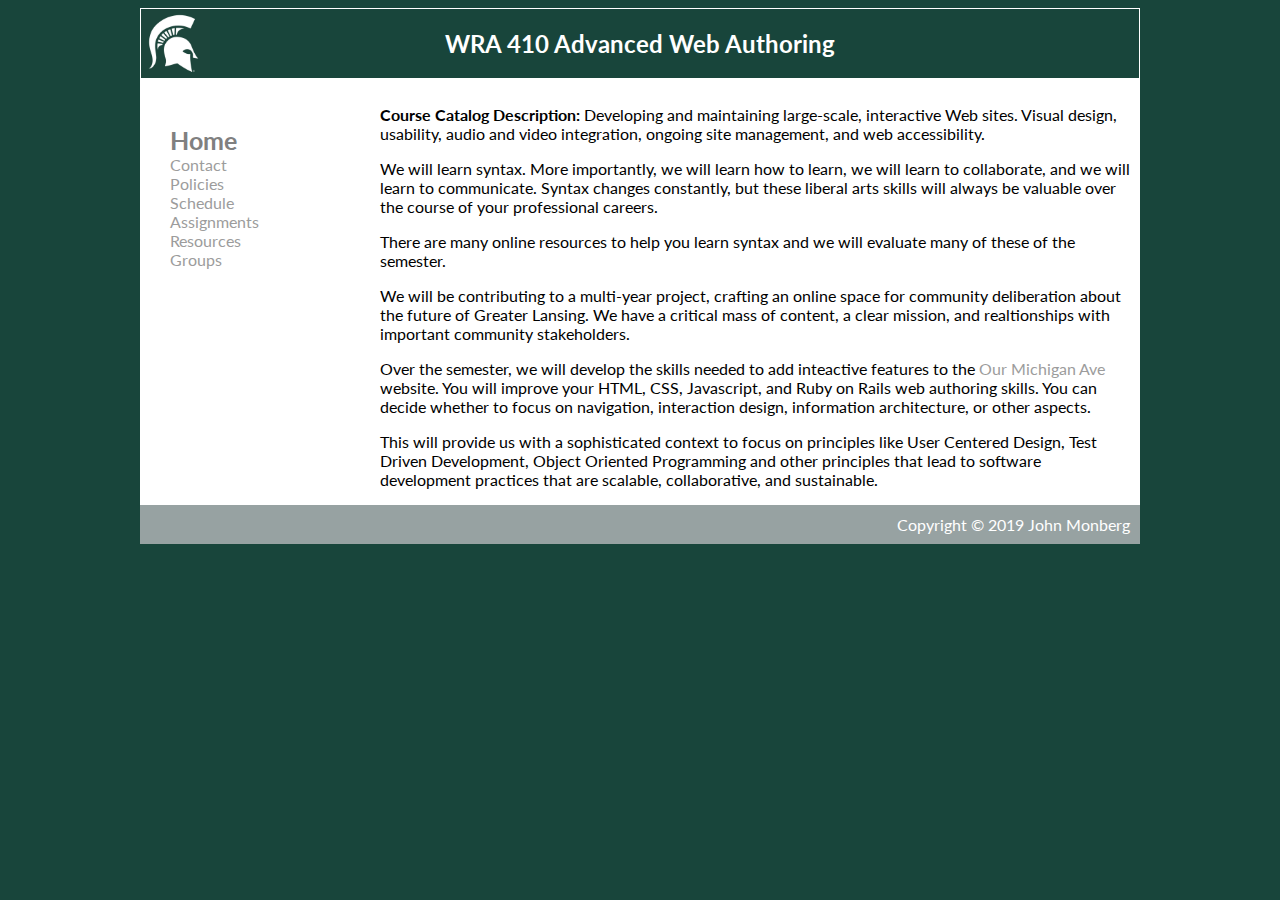
<file: index.html>
<html>
<head>
  <title>WRA 410</title>
  <link rel="stylesheet"
        href="https://fonts.googleapis.com/css?family=Lato">

  <link rel="stylesheet" type="text/css" href="style.css" />
</head>
<body>
  <div id = "container">
    <div id = "header">
      <h2> WRA 410 Advanced Web Authoring </h2>
    </div>
    <div id ="content">
      <div id = "nav">

        <ul>
          <li><a class="selected" href="">Home</a></li>
          <li><a href="contact.html">Contact</a></li>
          <li><a href="policies.html">Policies</a></li>
          <li><a href="schedule.html">Schedule</a></li>
          <li><a href="assignments.html">Assignments</a></li>
          <li><a href="resources.html">Resources</a></li>
          <li><a href="groups.html">Groups</a></li>
        </ul>
      </div>
      <div id = "main">

        <p><strong>Course Catalog Description:</strong> Developing and maintaining large-scale, interactive Web sites. Visual design, usability, audio and video integration, ongoing site management, and web accessibility.</p>
        <p>We will learn syntax. More importantly, we will learn how to learn, we will learn to collaborate, and we will learn to communicate. Syntax changes constantly, but these liberal arts skills will always be valuable over the course of your professional careers.</p>
        <p>There are many online resources to help you learn syntax and we will evaluate many of these of the semester.</p>

        <p>We will be contributing to a multi-year project, crafting an online space for community deliberation about the future of Greater Lansing. We have a critical mass of content, a clear mission, and realtionships with important community stakeholders.</p>

         <p>Over the semester, we will develop the skills needed to add inteactive features to the <a href="http://www.ourmichiganave.org">Our Michigan Ave </a>website. You will improve your HTML, CSS, Javascript, and Ruby on Rails web authoring skills. You can decide whether to focus on navigation, interaction design, information architecture, or other aspects.</p>

         <p>This will provide us with a sophisticated context to focus on principles like User Centered Design, Test Driven Development, Object Oriented Programming and other principles that lead to software development practices that are scalable, collaborative, and sustainable.</p>

      </div>
    </div>
    <div id = "footer">
      Copyright &copy; 2019 John Monberg
    </div>
  </div>
</body>
</html>
</file>
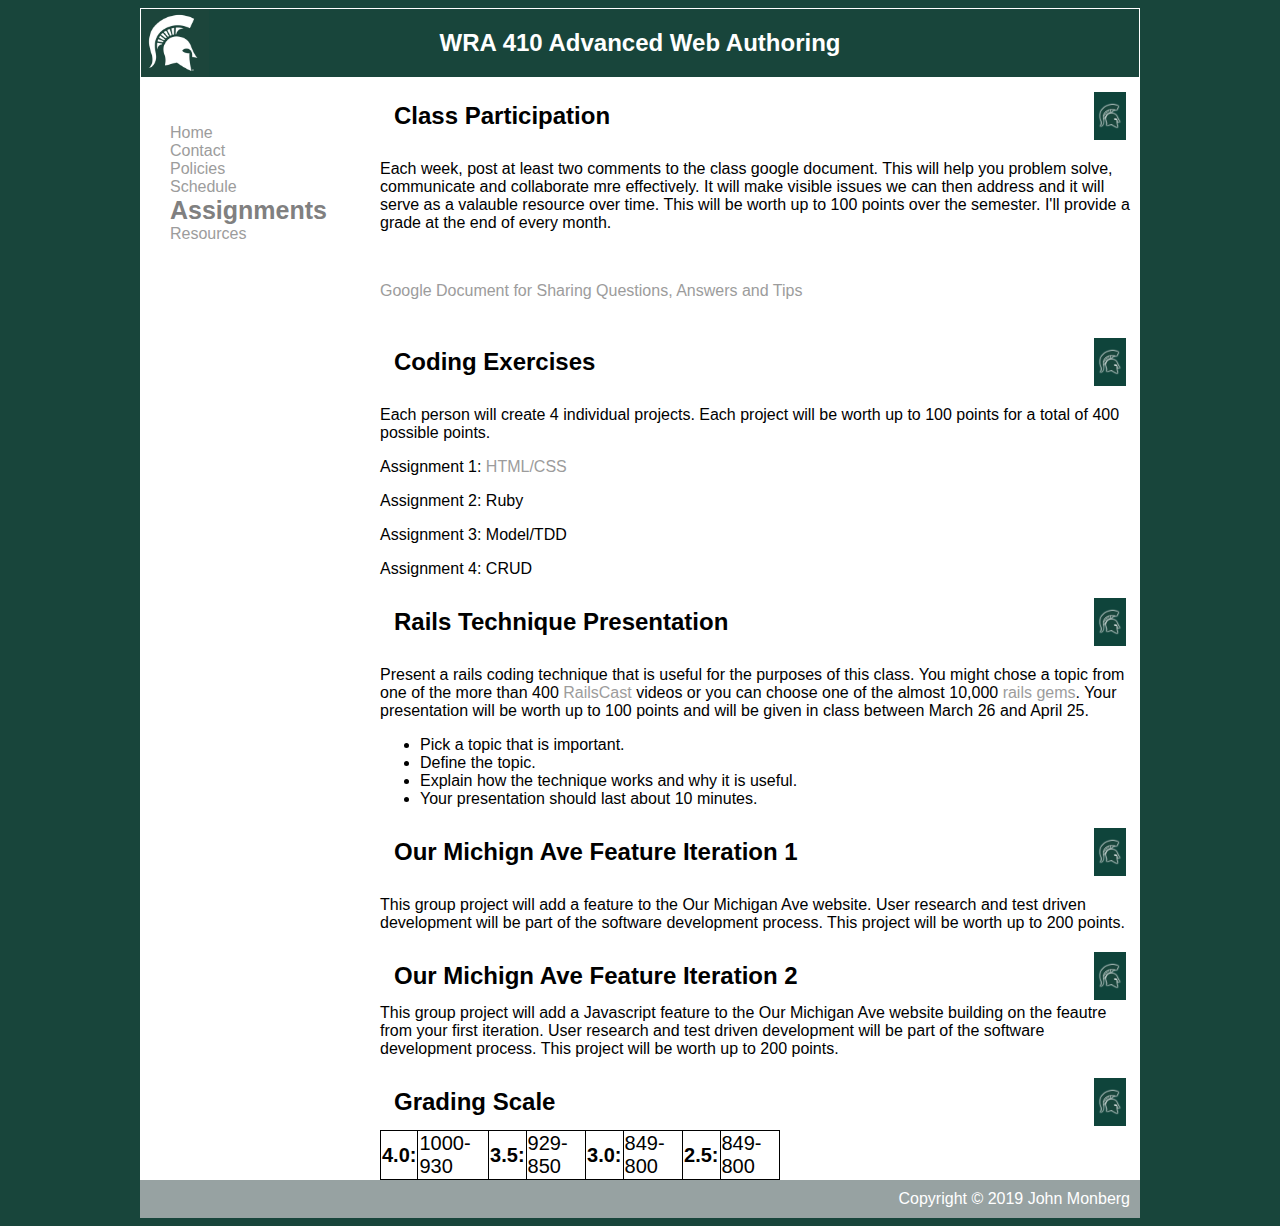
<file: assignments.html>
<html>
<head>
  <title>WRA 410</title>
  <link rel="stylesheet" type="text/css" href="style.css" />
</head>
<body>
  <div id = "container">
    <div id = "header">
      <h2> WRA 410 Advanced Web Authoring </h2>
    </div>
    <div id ="content">
      <div id = "nav">

        <ul>
          <li><a href="index.html">Home</a></li>
          <li><a href="contact.html">Contact</a></li>
          <li><a href="policies.html">Policies</a></li>
          <li><a href="schedule.html">Schedule</a></li>
          <li><a class="selected" href="assignments.html">Assignments</a></li>
          <li><a href="resources.html">Resources</a></li>
        </ul>
      </div>
      <div id = "main">
        <h2>Class Participation</h2>
        <p>Each week, post at least two comments to the class google document. This will help you problem solve, communicate and collaborate mre effectively. It will make visible issues we can then address and it will serve as a valauble resource over time. This will be worth up to 100 points over the semester. I'll provide a grade at the end of every month. </p><br>
        <p> <a href="https://docs.google.com/document/d/1xkNH0uTS0eKyeuKK-n-oFc9xwXeNPyQhF3KM-6RdijI/edit#heading=h.85o64adj8l80">Google Document for Sharing Questions, Answers and Tips</a></p><br>

        <h2>Coding Exercises</h2>
        <p>Each person will create 4 individual projects. Each project will be worth up to 100 points for a total of 400 possible points.</p>
         <p>Assignment 1: <a href="assignment1.html">HTML/CSS</a></p>
         <p>Assignment 2: Ruby</p>
         <p>Assignment 3: Model/TDD</p>
         <p>Assignment 4: CRUD</p>


        <h2>Rails Technique Presentation</h2>
        <p>Present a rails coding technique that is useful for the purposes of this class. You might chose a topic from one of the more than 400 <a href="http://railscasts.com">RailsCast </a>videos or you can choose one of the almost 10,000 <a href="https://rubygems.org/gems">rails gems</a>.
        Your presentation will be worth up to 100 points and will be given in class between March 26 and April 25.

        <ul>
        <li>Pick a topic that is important.
          <li>Define the topic.</li>
          <li>Explain how the technique works and why it is useful.</l1>
          <li>Your presentation should last about 10 minutes. </li>
         </ul>



        <h2>Our Michign Ave Feature Iteration 1</h2>
        <p>This group project will add a feature to the Our Michigan Ave website. User research and test driven development will be part of the software development process. This project will be worth up to 200 points.</p>

        <h2>Our Michign Ave Feature Iteration 2</h2>
        This group project will add a Javascript feature to the Our Michigan Ave website building on the feautre from your first iteration. User research and test driven development will be part of the software development process. This project will be worth up to 200 points.</p>


       <table class="table1">
         <tr>
        <h2>Grading Scale </h2>
         <th>4.0:</th><td>1000-930 <br></td>
         <th>3.5:</th><td>929-850 <br></td>
         <th>3.0:</th><td>849-800 <br></td>
         <th>2.5:</th><td>849-800 <br></td>
         </tr>
       </table>

      </div>
    </div>
    <div id = "footer">
      Copyright &copy; 2019 John Monberg
    </div>
  </div>
</body>
</html>
</file>
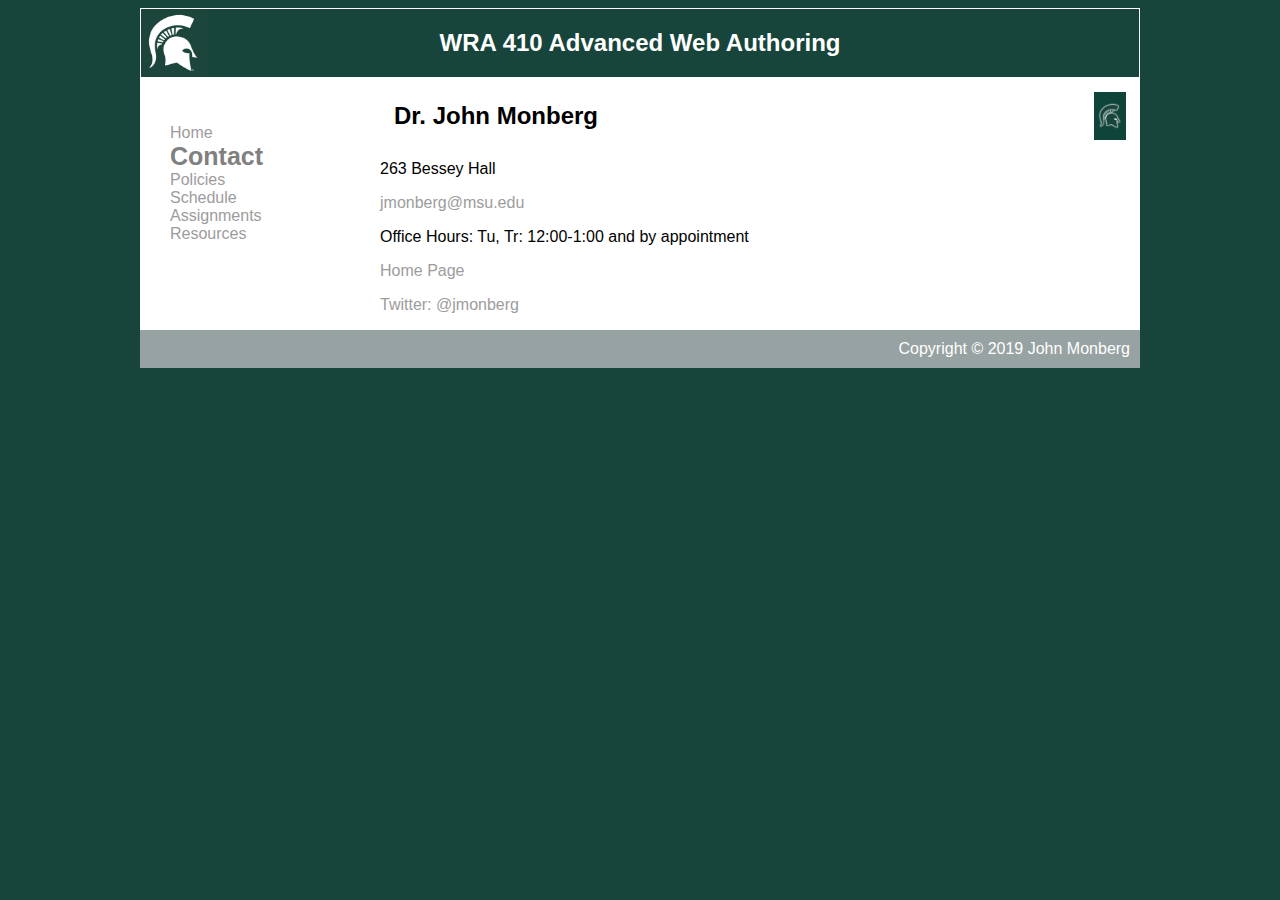
<file: contact.html>
<html>
<head>
  <title>WRA 410</title>
  <link rel="stylesheet" type="text/css" href="style.css" />
</head>
<body>
  <div id = "container">
    <div id = "header">
      <h2> WRA 410 Advanced Web Authoring </h2>
    </div>
    <div id ="content">
      <div id = "nav">

        <ul>
          <li><a href="index.html">Home</a></li>
          <li><a class="selected"href="contact.html">Contact</a></li>
          <li><a href="policies.html">Policies</a></li>
          <li><a href="schedule.html">Schedule</a></li>
          <li><a href="assignments.html">Assignments</a></li>
          <li><a href="resources.html">Resources</a></li>
        </ul>
      </div>
      <div id = "main">
        <h2> Dr. John Monberg </h2>
        <p>263 Bessey Hall   </p>
        <p><A HREF="mailto:jmonberg@msu.edu">jmonberg@msu.edu</A> </p>
        <p> Office Hours: Tu, Tr: 12:00-1:00 and by appointment </p>
        <p><A HREF=" http://jmonberg.msu.domains">Home Page</A> </p>
        <p><a href="https://twitter.com/jmonberg">Twitter: @jmonberg</a> </p>

      </div>
    </div>
    <div id = "footer">
      Copyright &copy; 2019 John Monberg
    </div>
  </div>
</body>
</html>
</file>
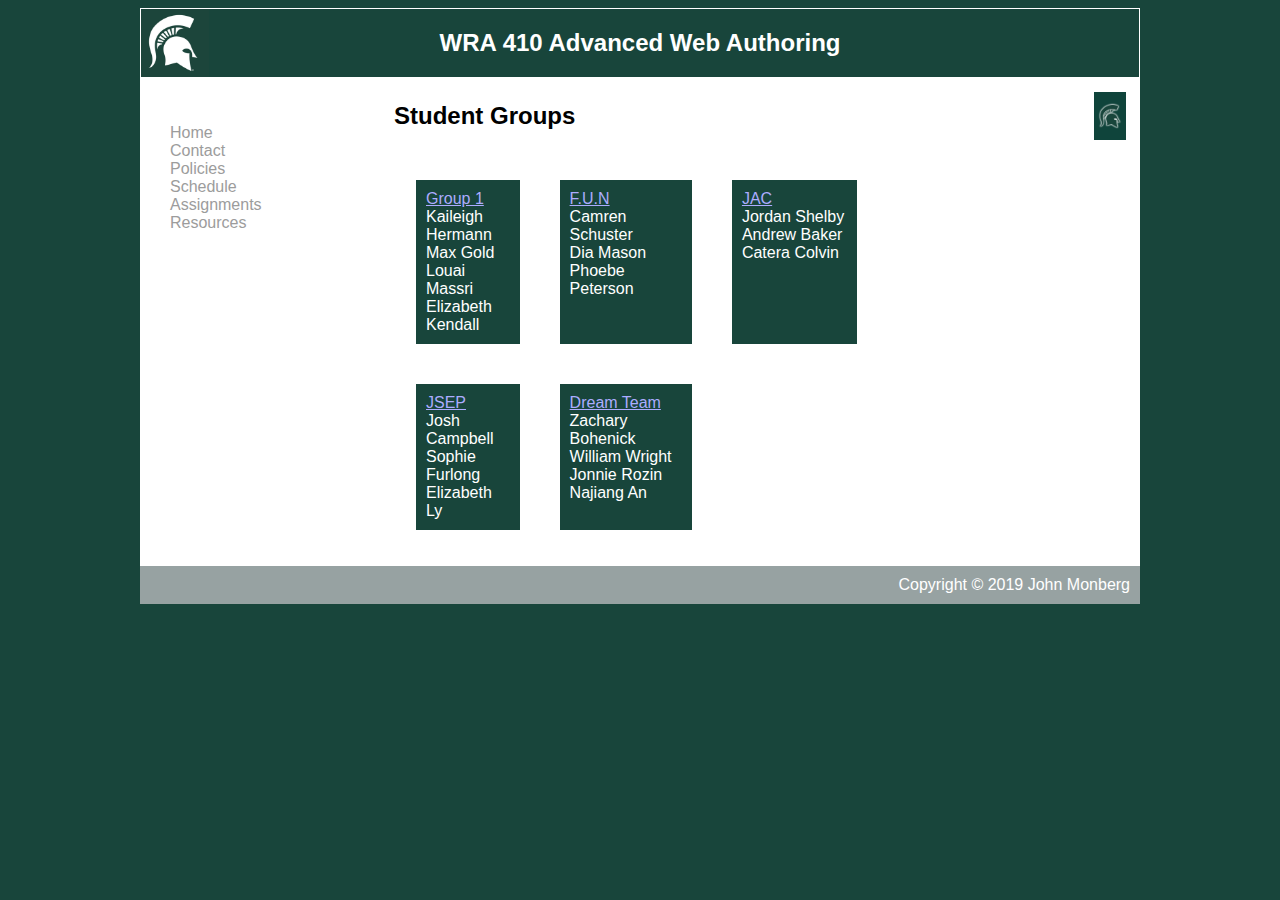
<file: groups.html>
<html>
<head>
  <title>WRA 410 Groups</title>
  <link rel="stylesheet" type="text/css" href="style.css" />
</head>
<body>
  <div id = "container">
    <div id = "header">
      <h2> WRA 410 Advanced Web Authoring </h2>
    </div>
    <div id ="content">
      <div id = "nav">

        <ul>
          <li><a href="index.html">Home</a></li>
          <li><a href="contact.html">Contact</a></li>
          <li><a href="policies.html">Policies</a></li>
          <li><a href="schedule.html">Schedule</a></li>
          <li><a href="assignments.html">Assignments</a></li>
          <li><a href="resources.html">Resources</a></li>
        </ul>
      </div>
      <div id = "main">
        <h2> Student Groups </h2>

        <div class="columns">

       <div id = "student-group">
        <div class = student-group-name> Group 1</div>
        <a href="https://github.com/kaileighh">Kaileigh Hermann</a>
        <a href="https://github.com/abc">Max Gold</a>
        <a href="https://github.com/abc">Louai Massri</a>
        <a href="https://github.com/abc">Elizabeth Kendall</a>
       </div>

      <div id = "student-group">
        <div class = student-group-name>F.U.N </div>
        <a href="https://github.com/schust70">Camren Schuster</a>
        <br><a href="https://github.com/diamase">Dia Mason</a>
        <a href="https://github.com/pete1199">Phoebe Peterson</a>
       </div>

       <div id = "student-group">
        <div class = student-group-name>JAC</div>
        <a href="https://github.com/JShelby1">Jordan Shelby</a>
        <a href="https://github.com/bakera33">Andrew Baker</a>
        <a href="https://github.com/Colvinca">Catera Colvin</a>
       </div>

       <div id = "student-group">
        <div class = student-group-name>JSEP</div>
        <a href="https://github.com/abc">Josh Campbell</a>
        <a href="https://github.com/abc">Sophie Furlong</a>
        <a href="https://github.com/lyelizab">Elizabeth Ly</a>
       </div>

       <div id = "student-group">
        <div class = student-group-name>Dream Team</div>
        <a href="https://github.com/zbohenick">Zachary Bohenick</a>
        <a href="https://github.com/abc">William Wright</a>
        <a href="https://github.com/abc">Jonnie Rozin</a>
        <a href="https://github.com/Gabrielie">Najiang An</a>
       </div>
</div>

      </div>
    </div>
    <div id = "footer">
      Copyright &copy; 2019 John Monberg
    </div>
  </div>
</body>
</html>
</file>
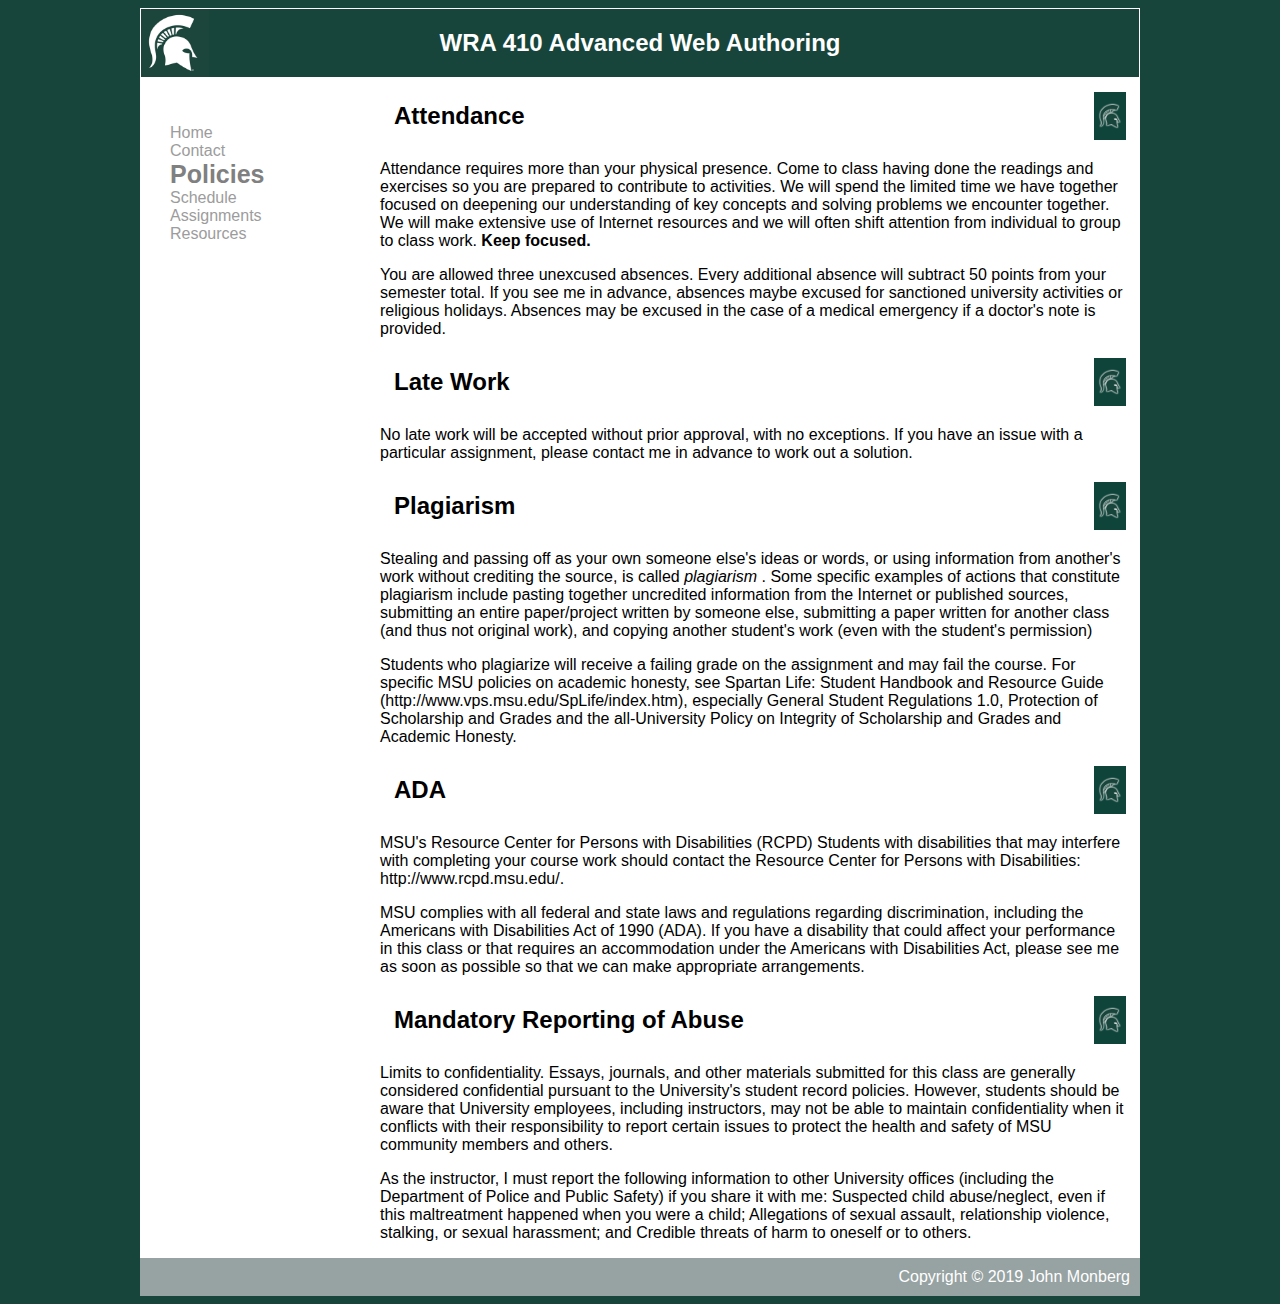
<file: policies.html>
<html>
<head>
  <title>WRA 410</title>
  <link rel="stylesheet" type="text/css" href="style.css" />
</head>
<body>
  <div id = "container">
    <div id = "header">
      <h2> WRA 410 Advanced Web Authoring </h2>
    </div>
    <div id ="content">
      <div id = "nav">

        <ul>
          <li><a href="index.html">Home</a></li>
          <li><a href="contact.html">Contact</a></li>
          <li><a class="selected" href="policies.html">Policies</a></li>
          <li><a href="schedule.html">Schedule</a></li>
          <li><a href="assignments.html">Assignments</a></li>
          <li><a href="resources.html">Resources</a></li>
        </ul>
      </div>
      <div id = "main">
        <h2> Attendance</h2>
        <p>Attendance requires more than your physical presence. Come to class having done the readings and exercises so you are prepared to contribute to activities. We will spend the limited time we have together focused on deepening our understanding of key concepts and solving problems we encounter together. We will make extensive use of Internet resources and we will often shift attention from individual to group to class work. <b> Keep focused.</b>   </p>
        <p>You are allowed three unexcused absences. Every additional absence will subtract 50 points from your semester total.  If you see me in advance, absences maybe excused for sanctioned university activities or religious holidays.  Absences may be excused in the case of a medical emergency if a doctor's note is provided. </p>

        <h2> Late Work</h2>
        <p>No late work will be accepted without prior approval, with no exceptions. If you have an issue with a particular assignment, please contact me in advance to work out a solution.</p>

        <h2>Plagiarism</h2>
        <p>Stealing and passing off as your own someone else&apos;s ideas or words, or using information from another&apos;s work without crediting the source, is called <i>plagiarism </i>. Some specific examples of actions that constitute plagiarism include pasting together uncredited information from the Internet or published sources, submitting an entire paper/project written by someone else, submitting a paper written for another class (and thus not original work), and copying another student&apos;s work (even with the student&apos;s permission)</p>

        <p>Students who plagiarize will receive a failing grade on the assignment and may fail the course. For specific MSU policies on academic honesty, see Spartan Life: Student Handbook and Resource Guide (http://www.vps.msu.edu/SpLife/index.htm), especially General Student Regulations 1.0, Protection of Scholarship and Grades and the all-University Policy on Integrity of Scholarship and Grades and Academic Honesty.</p>

        <h2> ADA </h2>
        <p>MSU&apos;s Resource Center for Persons with Disabilities (RCPD) Students with disabilities that may interfere with completing your course work should contact the Resource Center for Persons with Disabilities: http://www.rcpd.msu.edu/.</P>
        <p>MSU complies with all federal and state laws and regulations regarding discrimination, including the Americans with Disabilities Act of 1990 (ADA). If you have a disability that could affect your performance in this class or that requires an accommodation under the Americans with Disabilities Act, please see me as soon as possible so that we can make appropriate arrangements.</p>

        <h2>Mandatory Reporting of Abuse</h2>
        <p> Limits to confidentiality. Essays, journals, and other materials submitted for this class are generally considered confidential pursuant to the University's student record policies. However, students should be aware that University employees, including instructors, may not be able to maintain confidentiality when it conflicts with their responsibility to report certain issues to protect the health and safety of MSU community members and others.</p>
        <p>As the instructor, I must report the following information to other University offices (including the Department of Police and Public Safety) if you share it with me: Suspected child abuse/neglect, even if this maltreatment happened when you were a child; Allegations of sexual assault, relationship violence, stalking, or sexual harassment; and Credible threats of harm to oneself or to others.</P>
      </div>
    </div>
    <div id = "footer">
      Copyright &copy; 2019 John Monberg
    </div>
  </div>
</body>
</html>
</file>
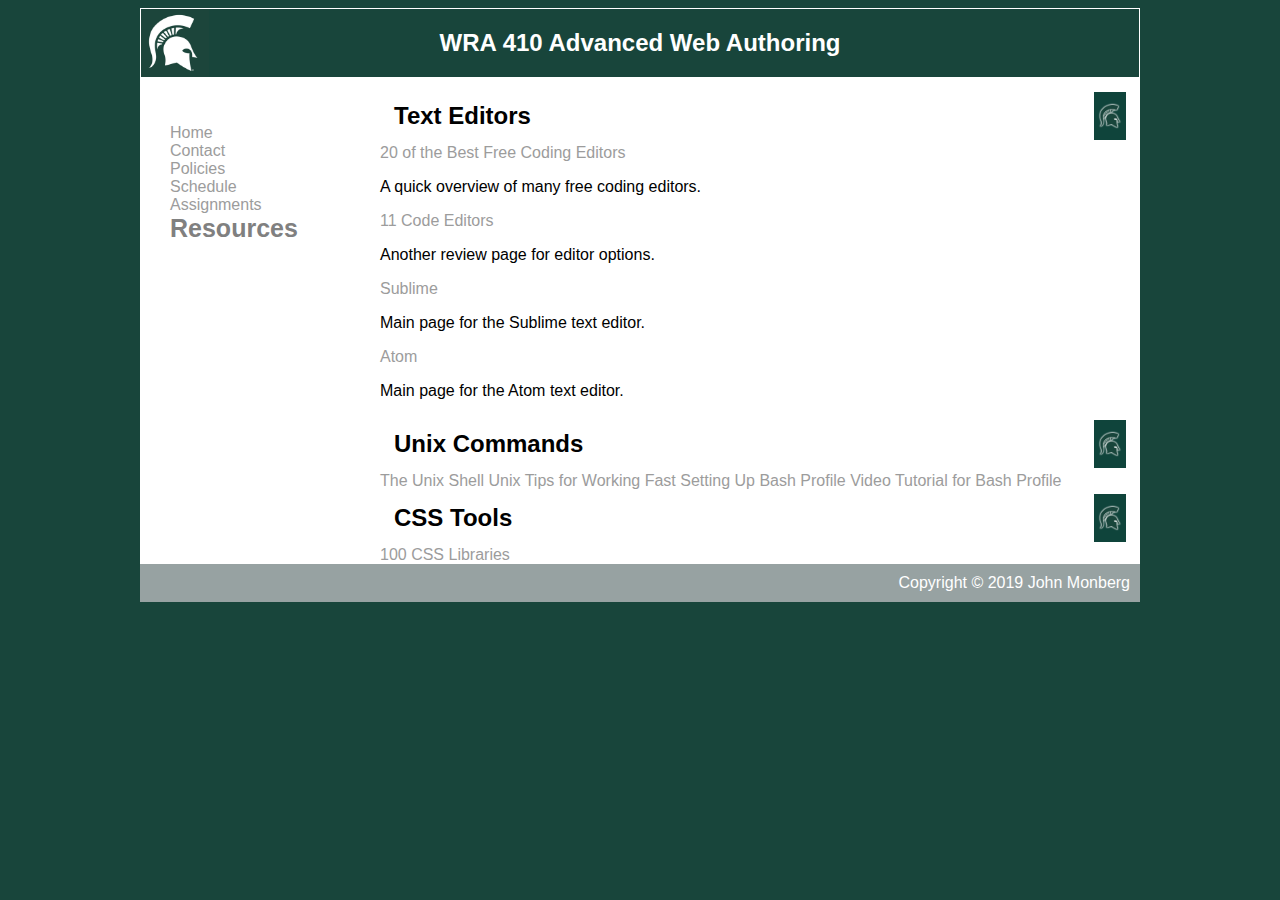
<file: resources.html>
<html>
<head>
  <title>WRA 410</title>
  <link rel="stylesheet" type="text/css" href="style.css" />
</head>
<body>
  <div id = "container">
    <div id = "header">
      <h2> WRA 410 Advanced Web Authoring </h2>
    </div>
    <div id ="content">
      <div id = "nav">

        <ul>
          <li><a href="index.html">Home</a></li>
          <li><a href="contact.html">Contact</a></li>
          <li><a href="policies.html">Policies</a></li>
          <li><a href="schedule.html">Schedule</a></li>
          <li><a href="assignments.html">Assignments</a></li>
          <li><a class="selected" href="resources.html">Resources</a></li>
        </ul>
      </div>
      <div id = "main">
        <div>
        <h2> Text Editors</h2>

        <a href="http://jemebuyan.com/02/20-of-the-best-free-coding-editors-hjfjdfjtjfdtu-bl345rt.html">20 of the Best Free Coding Editors</a>
        <p>A quick overview of many free coding editors.</p>

        <p>

        <a href="https://www.elegantthemes.com/blog/resources/the-11-best-code-editors-available-in-2015">11 Code Editors</a>

         <p>Another review page for editor options.</p>

        <p></p>

        <a href="https://www.sublimetext.com">Sublime</a>
        <p>Main page for the Sublime text editor.</p>

        <p></p>

        <a href="https://atom.io">Atom</a>
        <p>Main page for the Atom text editor.</p>

         <h2>Unix Commands</h2>

         <a href="https://swcarpentry.github.io/shell-novice/reference/">The Unix Shell</a>

         <a href="https://hackernoon.com/10-basic-tips-on-working-fast-in-unix-or-linux-terminal-5746ae42d277">Unix Tips for Working Fast</a>

		<a href="https://natelandau.com/my-mac-osx-bash_profile/">Setting Up Bash Profile</a>
		<a href="https://www.youtube.com/watch?v=_3om0Kt43wQ">Video Tutorial for Bash Profile</a>

         <h2>CSS Tools</h2>

         <a href="https://speckyboy.com/100-css-libraries-frameworks-tools/">100 CSS Libraries</a>
        </div>


      </div>
    </div>
    <div id = "footer">
      Copyright &copy; 2019 John Monberg
    </div>
  </div>
</body>
</html>
</file>
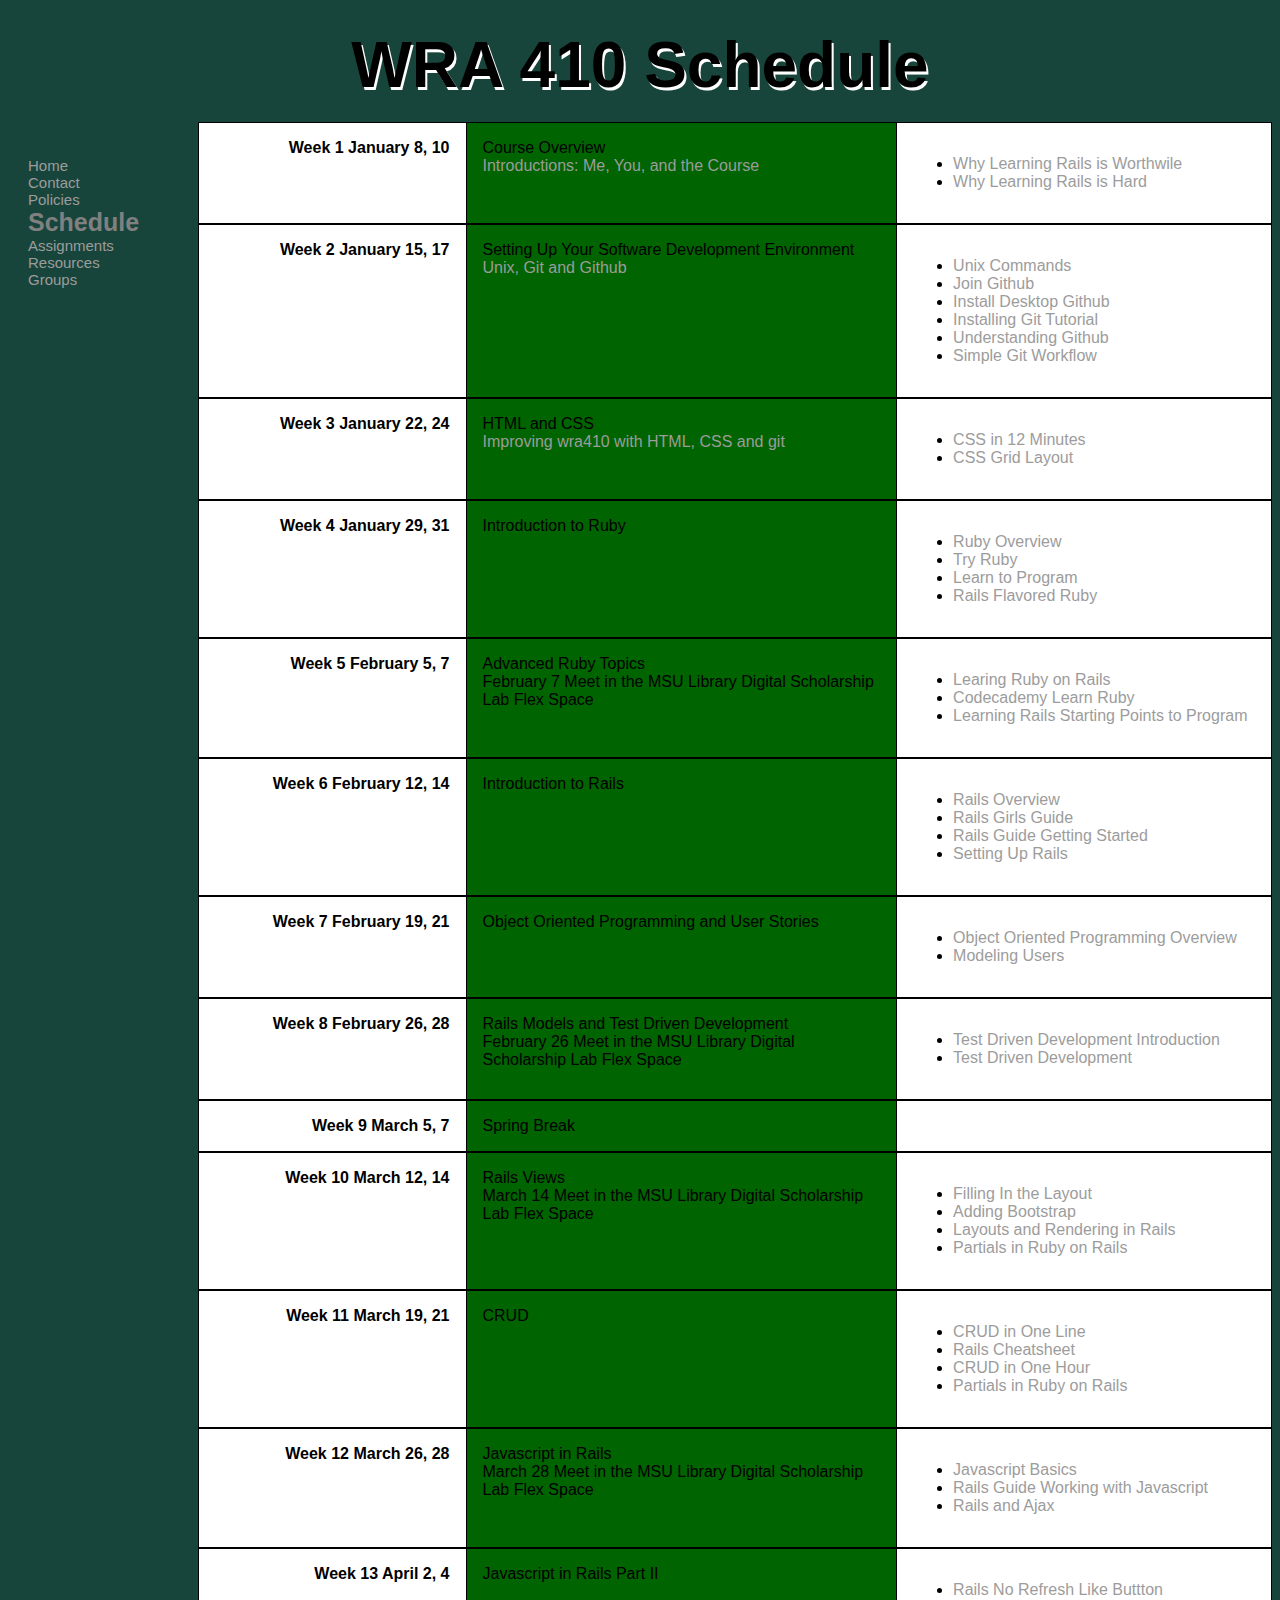
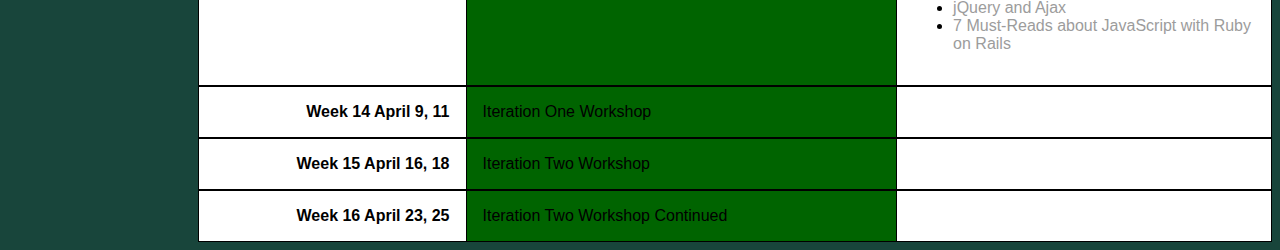
<file: schedule.html>
<html>
<head>
  <title>WRA 410 Schedule</title>
  <link rel="stylesheet" type="text/css" href="style.css" />
  <style>
    .wrapper{
      display:grid;
      grid-template-columns: 25% 40% 35%;
    }
    .wrapper > div{
      background: #ffffff;
      padding:1em;
    }
    .wrapper > div:nth-child(3n+2){
      background: #006400;
    }

  </style>
</head>
<body>
  <h1><center><h1>WRA 410 Schedule</h1></center></h1>
  <div id = "newnav">

    <ul>
      <li><a href="index.html">Home</a></li>
      <li><a href="contact.html">Contact</a></li>
      <li><a href="policies.html">Policies</a></li>
      <li><a class="selected" href="schedule.html">Schedule</a></li>
      <li><a href="assignments.html">Assignments</a></li>
      <li><a href="resources.html">Resources</a></li>
      <li><a href="groups.html">Groups</a></li>
    </ul>
  </div>

  <div class = "wrapper">
    <div class =schedule-date>
      Week 1 January 8, 10
    </div>
    <div id="classinfo">
      Course Overview<br>
      <a href="https://docs.google.com/presentation/d/1Y6CHad8iVvyii44YTcipWlHnyRqqIMIw7awQZwQxjok/edit?usp=sharing">Introductions: Me, You, and the Course</a>
    </div>
    <div class = schedule-resources>

      <ul>
        <li><a href=" https://www.youtube.com/watch?v=gXXNHtpa_oQ">Why Learning Rails is Worthwile</a></li>
        <li><a href=" http://www.readysetrails.com/index.php/181/this-is-why-learning-rails-is-hard/">Why Learning Rails is Hard</a></li>
      </ul>
    </div>
    <div class =schedule-date>
      Week 2 January 15, 17
    </div>
    <div id="classinfo">
      Setting Up Your Software Development Environment<br>
      <a href="https://docs.google.com/presentation/d/15A9x1AsugtnAZcs9UYcfG5WddA9I4sD0PiJjpxtq5ZM/edit?usp=sharing">Unix, Git and Github</a>
    </div>
     <div class = schedule-resources>
     <ul>
        <li><a href="https://www.tjhsst.edu/~dhyatt/superap/unixcmd.html"> Unix Commands</a></li>
        <li><a href="https://github.com/join">Join Github</a></li>
        <li><a href="https://desktop.github.com">Install Desktop Github</a> </li>
        <li><a href="https://product.hubspot.com/blog/git-and-github-tutorial-for-beginners">Installing Git Tutorial</a></li>
        <li><a href="https://readwrite.com/2013/09/30/understanding-github-a-journey-for-beginners-part-1/">Understanding Github</a></li>
        <li><a href="https://www.atlassian.com/blog/git/simple-git-workflow-simple">Simple Git Workflow</a></li>
    </div>
    <div class =schedule-date>
      Week 3 January 22, 24
    </div>
    <div id="classinfo">
      HTML and CSS<br>
      <a href="https://docs.google.com/presentation/d/1W1SAp6KW7N_FMHVk9buxU-UkMg-NyKHgxPqFqIlsdcc/edit#slide=id.g4e33bd0f97_0_45">Improving wra410 with HTML, CSS and git</a>
    </div>
     <div class = schedule-resources>
     <ul>
        <li><a href="https://www.youtube.com/watch?v=0afZj1G0BIE"> CSS in 12 Minutes</a></li>
        <li><a href="https://www.youtube.com/watch?v=jV8B24rSN5o">CSS Grid Layout</a></li>
      </ul>
    </div>

  <div class =schedule-date>
        Week 4 January 29, 31
      </div>
      <div id="classinfo">
        Introduction to Ruby
      </div>
       <div class = schedule-resources>
       <ul>
          <li><a href="https://www.youtube.com/watch?v=hAt7SYBMjEc"> Ruby Overview</a></li>
          <li><a href="https://ruby.github.io/TryRuby/">Try Ruby</a></li>
           <li><a href="https://pine.fm/LearnToProgram/">Learn to Program</a></li>
           <li><a href="https://rails-4-0.railstutorial.org/book/rails_flavored_ruby#cha-rails_flavored_ruby">Rails Flavored Ruby</a></li>

        </ul>
      </div>

      <div class =schedule-date>
        Week 5 February 5, 7
      </div>
      <div id="classinfo">
        Advanced Ruby Topics <br>
        February 7 Meet in the <a href="https://lib.msu.edu/dslab/"></a>MSU Library Digital Scholarship Lab Flex Space
      </div>
       <div class = schedule-resources>
       <ul>
          <li><a href="https://skillcrush.com/2015/01/29/13-ruby-rails/"> Learing Ruby on Rails</a></li>
          <li><a href="https://www.codecademy.com/learn/learn-ruby">Codecademy Learn Ruby</a></li>
          <li><a href="https://dev.to/yafkari/what-resources-to-learn-ruby-on-rails-2eg3">Learning Rails Starting Points to Program</a></li>


        </ul>
      </div>

      <div class =schedule-date>
        Week 6 February 12, 14
      </div>
      <div id="classinfo">
        Introduction to Rails <br>

      </div>
       <div class = schedule-resources>
       <ul>
          <li><a href="https://www.youtube.com/watch?v=hAt7SYBMjEc"> Rails Overview</a></li>
          <li><a href="https://guides.railsgirls.com">Rails Girls Guide</a></li>
          <li><a href="https://guides.rubyonrails.org/v2.3/getting_started.html">Rails Guide Getting Started</a></li>
         <li><a href="https://rails-4-0.railstutorial.org/book/beginning#sec-up_and_running">Setting Up Rails</a></li>

        </ul>
      </div>

      <div class =schedule-date>
            Week 7 February 19, 21
          </div>
          <div id="classinfo">
            Object Oriented Programming and User Stories
          </div>
           <div class = schedule-resources>
           <ul>
              <li><a href="https://www.youtube.com/watch?v=6It5aK9mJi8"> Object Oriented Programming Overview</a></li>
              <li><a href="https://rails-4-0.railstutorial.org/book/modeling_users">Modeling Users</a></li>
           </ul>
          </div>
          <div class =schedule-date>
            Week 8 February 26, 28
          </div>
          <div id="classinfo">
            Rails Models and Test Driven Development<br>
            February 26 Meet in the <a href="https://lib.msu.edu/dslab/"></a>MSU Library Digital Scholarship Lab Flex Space
          </div>
           <div class = schedule-resources>
           <ul>
               <li><a href="https://www.youtube.com/watch?v=SPmA59B6k8k">Test Driven Development Introduction</a></li>
               <li><a href=" http://guides.railsgirls.com/test-driven-development">Test Driven Development</a></li>

            </ul>
          </div>
          <div class =schedule-date>
            Week 9 March 5, 7
          </div>
          <div id="classinfo">
            Spring Break
          </div>
           <div class = schedule-resources>
           <ul>

            </ul>
          </div>
       <div class =schedule-date>
            Week 10 March 12, 14
          </div>
          <div id="classinfo">
            Rails Views<br>
            March 14 Meet in the <a href="https://lib.msu.edu/dslab/"></a>MSU Library Digital Scholarship Lab Flex Space
          </div>
           <div class = schedule-resources>
           <ul>
              <li><a href="https://rails-4-0.railstutorial.org/book/filling_in_the_layout">Filling In the Layout</a></li>
              <li><a href="https://medium.freecodecamp.org/add-bootstrap-to-your-ruby-on-rails-project-8d76d70d0e3b">Adding Bootstrap</a></li>
               <li><a href="https://guides.rubyonrails.org/layouts_and_rendering.html">Layouts and Rendering in Rails</a></li>
               <li><a href="https://richonrails.com/articles/partials-in-ruby-on-rails">Partials in Ruby on Rails</a></li>

            </ul>
          </div>

		<div class =schedule-date>
            Week 11 March 19, 21
          </div>
          <div id="classinfo">
            CRUD
          </div>
           <div class = schedule-resources>
           <ul>
              <li><a href="https://guides.railsgirls.com/app">CRUD in One Line</a></li>
              <li><a href="http://www.pragtob.info/rails-beginner-cheatsheet/">Rails Cheatsheet</a></li>
               <li><a href="https://www.youtube.com/watch?v=tVVQLMKCpj0">CRUD in One Hour</a></li>
               <li><a href="https://richonrails.com/articles/partials-in-ruby-on-rails">Partials in Ruby on Rails</a></li>

            </ul>
          </div>
	<div class =schedule-date>
            Week 12 March 26, 28
          </div>
          <div id="classinfo">
            Javascript in Rails<br>
            March 28 Meet in the <a href="https://lib.msu.edu/dslab/"></a>MSU Library Digital Scholarship Lab Flex Space
          </div>
           <div class = schedule-resources>
           <ul>
              <li><a href="https://developer.mozilla.org/en-US/docs/Learn/Getting_started_with_the_web/JavaScript_basics">Javascript Basics</a></li>
              <li><a href="https://guides.rubyonrails.org/working_with_javascript_in_rails.html">Rails Guide Working with Javascript</a></li>
               <li><a href="https://www.tutorialspoint.com/ruby-on-rails/rails-and-ajax.htm">Rails and Ajax</a></li>

            </ul>
          </div>
<div class =schedule-date>
            Week 13 April 2, 4
          </div>
          <div id="classinfo">
            Javascript in Rails Part II
          </div>
           <div class = schedule-resources>
           <ul>
      			<li><a href="https://www.youtube.com/watch?v=47KHwLVeSLE">Rails No Refresh Like Buttton</a></li>
 			   <li><a href="https://www.youtube.com/watch?v=FBxVN7U1Qsk">jQuery and Ajax</a></li>
 			   <li><a href="https://www.netguru.com/blog/java-script-ruby-on-rails-resources">7 Must-Reads about JavaScript with Ruby on Rails</a></li>
            </ul>
          </div>
<div class =schedule-date>
            Week 14 April 9, 11
          </div>
          <div id="classinfo">
            Iteration One Workshop
          </div>
           <div class = schedule-resources>
           <ul>

            </ul>
          </div>

<div class =schedule-date>
            Week 15 April 16, 18
          </div>
          <div id="classinfo">
            Iteration Two Workshop
          </div>
           <div class = schedule-resources>
           <ul>

            </ul>
          </div>
<div class =schedule-date>
            Week 16 April 23, 25
          </div>
          <div id="classinfo">
            Iteration Two Workshop Continued
          </div>
           <div class = schedule-resources>
           <ul>

            </ul>
          </div>
    </div>
</body>
</html>
</file>
<file: style.css>
body {
    background: #18453B;
    font-family: 'Lato',Helvetica, Arial, sans-serif;
    -webkit-animation: mymove 5s infinite;
    animation: mymove 7s 1;
}

@-webkit-keyframes mymove {
  from {background-color: white;}
  to {background-color: #18453B;}
}

@keyframes mymove {
  from {background-color: white;}
  to {background-color: #18453B;}
}

a {
  text-decoration: none;
  color: #9c9c9c;
}

h1, h2, h3  {
  margin: 0;
  padding: 10px;
}

h1 {
  font-family: 'Papyrus', Arial, sans-serif;
  text-shadow: 2px 3px white;
}

table {
  width: 400px;
}

table, td, th {
  border: 1px solid #000;
  font-size: 20px;
  border-collapse: collapse;
}

.columns {
  display:grid;
  grid-template-columns: 20% 24% 23%;
  padding: 1em;
  column-gap: normal;
}

#container {
    background-color: white;
    width: 1000px;
    margin-left: auto;
    margin-right:auto;
}

#header {
    background-color: #18453B;
    color: white;
    text-align: center;
    padding: 10px;
    background-image: url(msu.png);
    background-size: contain;
    background-repeat: repeat-y;
    border: 1px solid white;
}

#content {
  padding: 10px;
}

#nav {
  width: 150px;
  float: left;
  padding: 20px;
}

#nav ul {
  list-style-type: none;
  padding: 0;
}

#nav a:hover {
  border-radius:2px;
	border:2px solid black;
}

#nav .selected {
  font-weight: bold;
  font-size: 25px;
  color: grey;
}

#newnav {
  width: 150px;
  float: left;
  padding: 20px;
  font-size: 15px;
}

#newnav ul {
  list-style-type: none;
  padding: 0;
  }

#newnav .selected {
    font-weight: bold;
    font-size: 25px;
    color: grey;
  }

#newnav a:hover {
    border-radius:2px;
	  border:2px solid black;
}

#main h2 {
  background-image: url(msupic.png);
  background-size: contain;
  background-repeat: repeat-y;
  background-position: right;
  border: 4px solid white;
}

#main {
  width: 750px;
  float: right;
}

#student-group {
  clear: both;
  margin: 20px;
  border: 30px;
  padding: 10px;
  background-color:  #18453B;
  color: black;
  text-align: left;
}

.student-group-name {
  color: #acacff;
  text-decoration: underline;
}

#student-group a {
  color: white;

}

#footer {
  clear: both;
  padding: 10px;
  background-color: #97a2a2;
  color: white;
  text-align: right;
}
.schedule-date {
  font-weight: bold;
  color: black;
  text-align: right;
  border: 1px solid #000;
}
.schedule-resources {
  font-weight: lighter;
  color: black;
  text-align: left;
  border: 1px solid #000;
}

#classinfo {
  border-bottom: 1px solid #000;
  border-top: 1px solid #000;
}
</file>
